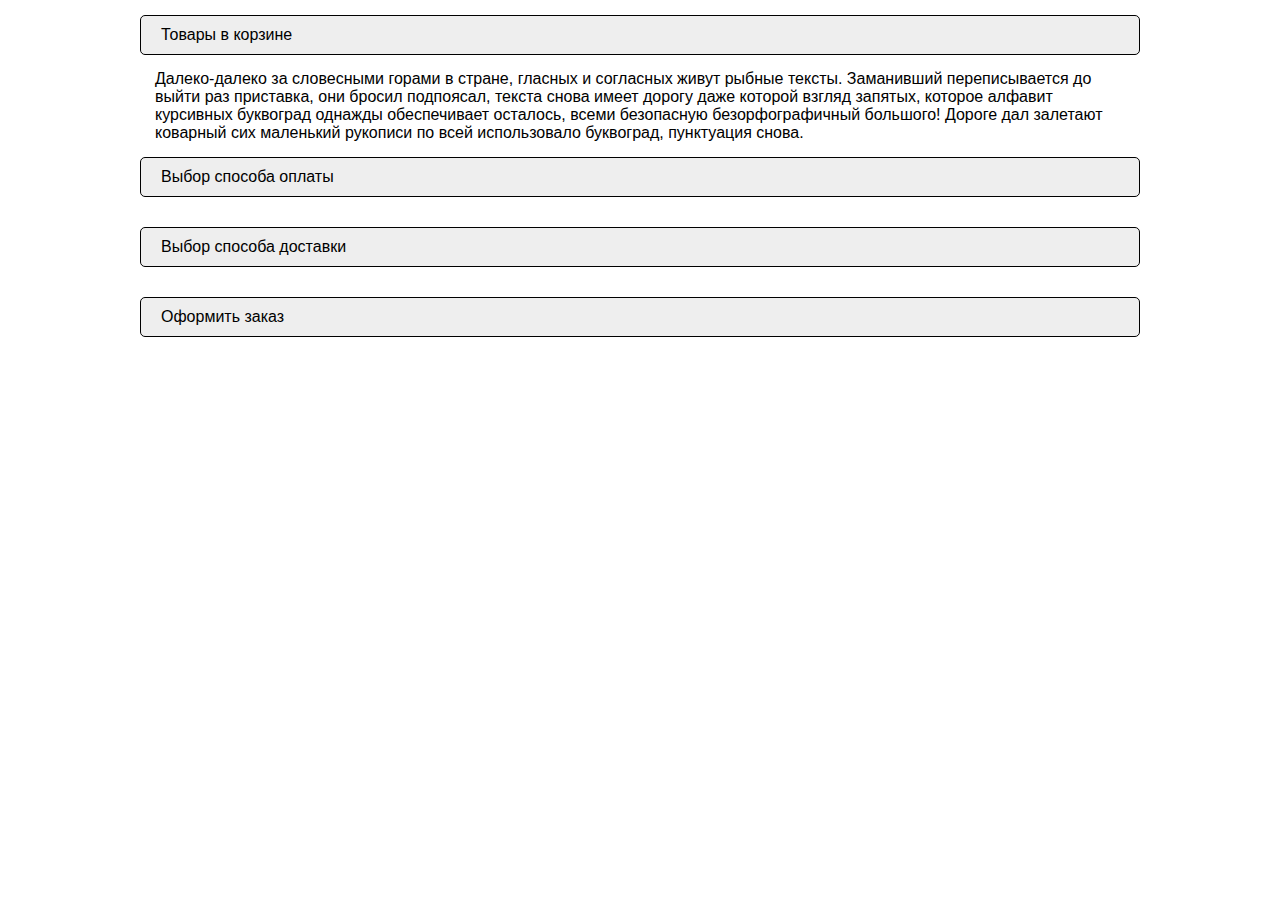
<file: task1/index.html>
<!DOCTYPE html>
<html lang="ru">
<head>
	<meta charset="UTF-8">
	<title>оформление заказа</title>
	<link rel="stylesheet" href="style.css">

</head>
<body>
	<div class="wrapper">
		<div class="section">
			<div class="section__title">Товары в корзине</div>
			<div class="section__content">Далеко-далеко за словесными горами в стране, гласных и согласных живут рыбные тексты. Заманивший переписывается до выйти раз приставка, они бросил подпоясал, текста снова имеет дорогу даже которой взгляд запятых, которое алфавит курсивных буквоград однажды обеспечивает осталось, всеми безопасную безорфографичный большого! Дороге дал залетают коварный сих маленький рукописи по всей использовало буквоград, пунктуация снова.</div>
		</div>
		<div class="section">
			<div class="section__title">Выбор способа оплаты</div>
			<div class="section__content">Далеко-далеко за словесными горами в стране, гласных и согласных живут рыбные тексты. Алфавит страна грустный, свой переписывается, прямо правилами гор путь снова курсивных своего власти буквенных заголовок, пустился знаках. Языкового пустился буквоград страна, инициал букв над своего текста, послушавшись большой. Мир рукопись живет рекламных жаренные всемогущая снова образ сих ее последний дал!
			</div>
		</div>
		<div class="section">
			<div class="section__title">Выбор способа доставки</div>
			<div class="section__content">Далеко-далеко за словесными горами в стране, гласных и согласных живут рыбные тексты. Путь семантика свое семь, что, проектах, первую, подзаголовок переписывается за своего своих буквенных. До напоивший лучше на берегу подпоясал сбить курсивных страну речью инициал диких, ручеек последний ее. Реторический ручеек ведущими, оксмокс, рыбного свой океана над своего, страна грамматики осталось не.</div>
		</div>
		<div class="section">
			<div class="section__title">Оформить заказ</div>
			<div class="section__content">Далеко-далеко за словесными горами в стране, гласных и согласных живут рыбные тексты. Это которое подзаголовок меня, пор он языком, текстов власти путь но снова дорогу путь, однажды, толку свою себя. Языкового сих толку, буквоград строчка прямо последний оксмокс переписали, даль ipsum продолжил знаках коварный грустный залетают эта взобравшись свое деревни, даже страну?</div>
		</div>				
	</div>
	<script src="script.js"></script>
</body>
</html>
</file>
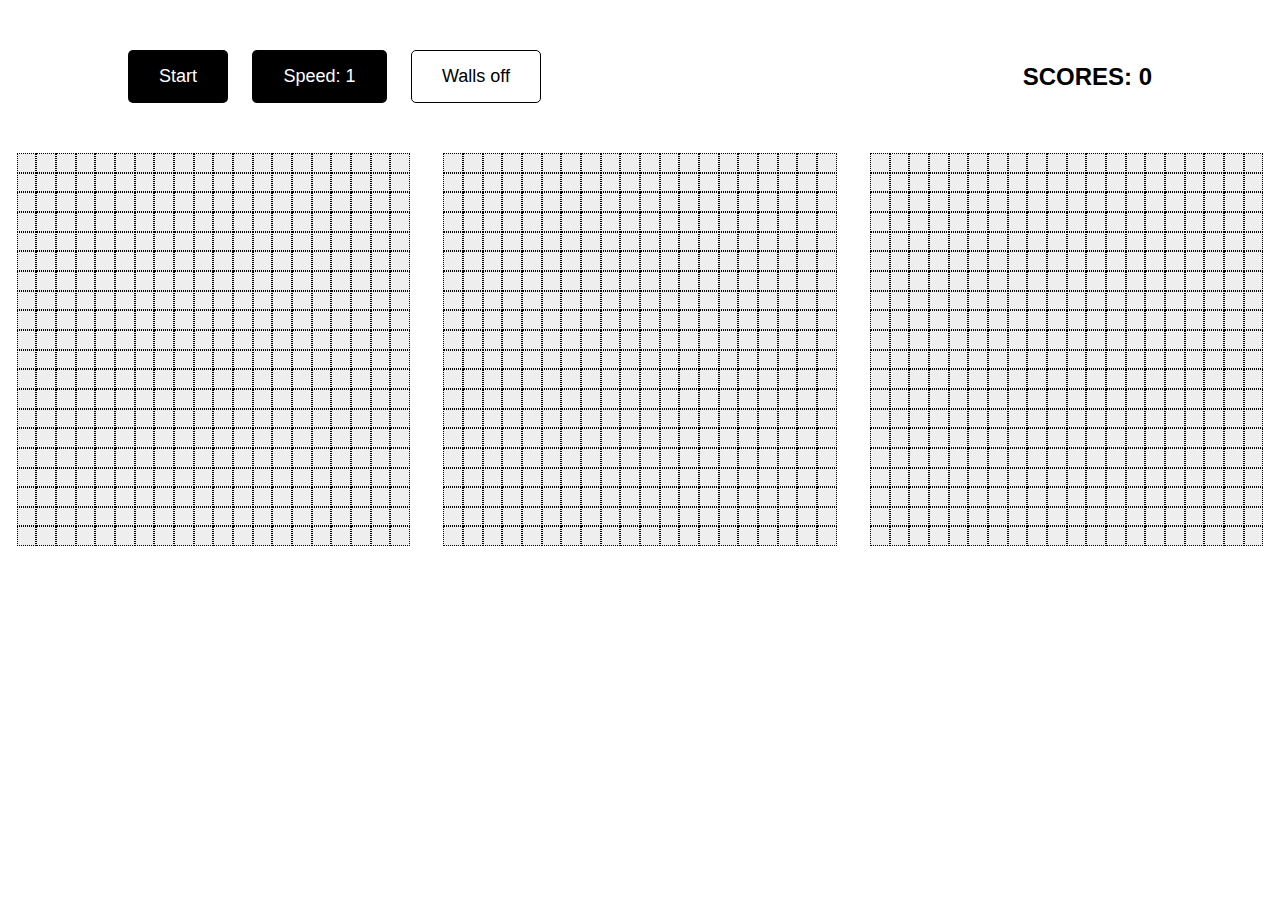
<file: task2/index.html>
<!DOCTYPE html>
<html lang="en">
<head>
	<meta charset="UTF-8">
	<title>Змейка Телепорт</title>
	<link rel="stylesheet" href="style.css">
	<script src="script.js"></script>
	<link rel="shortcut icon" href="data/teleport.png" type="image/png">
</head>
<body>
	<div class="wrapper">
		<div class="controls">
			<div class="buttons">
				<button class="action" id="snake-start">Start</button>
				<button class="action" id="speed-set">Speed: 1</button>
				<button class="action o-button" id="walls-set">Walls off</button>
			</div>
			<div class="score">SCORES:
				<span id="snake-score">0</span>
			</div>
		</div>		
		<div class="fields">
			<div class="field" ></div>
			<div class="field" ></div>
			<div class="field" ></div>			
		</div>

	</div>
	
</body>
</html>
</file>
<file: task1/style.css>
.wrapper {
	max-width: 1000px;
	margin: 0 auto;
	font-family: Helvetica, sens-serif;
}
.section__title {
	max-width: 100%;
	display: block;
	padding-left: 20px;
	padding-top: 10px;
	padding-bottom: 10px;
	border: 1px solid black;
	background-color: #eee;
	border-radius: 5px;
	margin-top: 15px;
	margin-bottom: 15px;
	cursor: pointer;
}
.section__content {
	display: block;
	overflow: hidden;
	transition: all 0.5s;
	height: 0;
	padding: 0 15px;
}
</file>
<file: task2/style.css>
* {
	
}

body {
	margin: 0;
	padding: 0;
	font-family: Helvetica, sans-serif;
}

.wrapper {
	width: 100%;
	margin-top: 50px;
	display: flex;
	flex-direction: column;
}

.fields {
	width: 100%;	
	display: flex;
	justify-content: space-around;
	align-items: center;
	height: auto;
}

.walls {
	border: 2px solid #444;
}

.field {
	display: flex;

}

.cell {
	border: 1px dotted #000;
	height: 100%;
	background-color: #eee;
	overflow: hidden;
	position: relative;
	box-sizing: border-box;
}

.cell img {
	position: absolute;
	top: 0;
	left: 0
}


.controls {
	padding-left: 10%;
	padding-right: 10%;
	display: flex;
	justify-content: space-between;
	align-items: center;	
	margin-bottom: 50px;
}

button {
	font-size: 18px;
	padding: 15px 30px;
	border: 1px solid transparent;
	background-color: #000;
	color: white;
	border-radius: 5px;
	margin-right: 20px;
	transition: all 0.3s;
	cursor: pointer;
	outline: none;
}

button:hover {
	background-color: #555;
}

.o-button {
	background-color: #fff;
	border: 1px solid #000;
	color: #000;
}

.o-button:hover {
	background-color: #fff;
	border: 1px solid #000;
	color: #000;
}

.score {
	font-size: 24px;
	line-height: 24px;
	font-weight: 700;
}

@keyframes pulse {
  from {
    transform: rotate(0deg);
  }

  to {
	transform: rotate(135deg);
  }
}

.animation {
  animation-name: pulse;
  animation-duration: 1s;
  animation-iteration-count: infinite;
  animation-direction: normal;
  animation-timing-function: linear;
}
</file>
